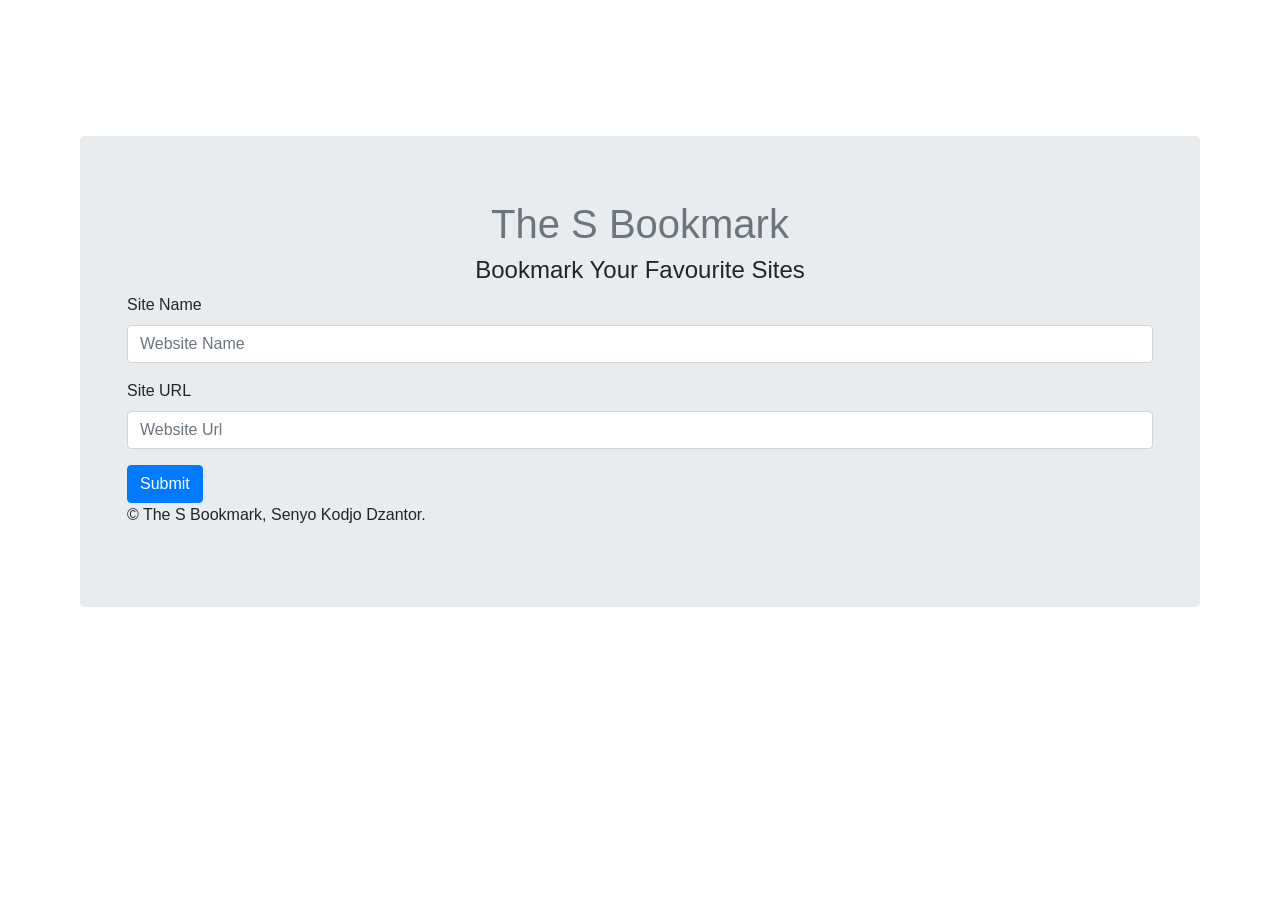
<file: bookmark/index.html>
<!doctype html>
<html lang="en">
  <head>
    <meta charset="utf-8">
    <meta name="viewport" content="width=device-width, initial-scale=1, shrink-to-fit=no">
  
    <title>S Bookmark</title>

    <link rel="canonical" href="https://getbootstrap.com/docs/4.5/examples/jumbotron/">

    
<link href="bootstrap.min.css" rel="stylesheet">

    <style>
	body {
  margin:80px;
}
      .bd-placeholder-img {
        font-size: 1.125rem;
        text-anchor: middle;
        -webkit-user-select: none;
        -moz-user-select: none;
        -ms-user-select: none;
        user-select: none;
      }

      @media (min-width: 768px) {
        .bd-placeholder-img-lg {
          font-size: 3.5rem;
        }

      }
    </style>
    <link href="jumbotron.css" rel="stylesheet">
  </head>
 <body onload="fetchBookmarks()" >
 
  <div class="jumbotron" >
    <div class="container">
      <h1 class="text-muted" style="text-align:center">The S Bookmark</h1>
	  <h4 style="text-align:center"> Bookmark Your Favourite Sites</h4>
	  <form id="myForm">
		<div class="form-group">
			<label>Site Name</label>
			<input type="text" class="form-control" id="siteName" placeholder="Website Name">
		</div>
	  
		<div class="form-group">
			<label>Site URL</label>
			<input type="text" class="form-control" id="siteUrl" placeholder="Website Url">
		</div>
	<button type="submit" class="btn btn-primary"> Submit </button>
	  </form>
	  
	  <div class="row marketing">
		<div id="bookmarksResult"></div>
	  </div>
	  </div>
	<footer class="container">
      <p>&copy; The S Bookmark, Senyo Kodjo Dzantor.</p>
    </footer>
	  
    </div>
  </div>
<script src="https://code.jquery.com/jquery-3.5.1.slim.min.js" integrity="sha384-DfXdz2htPH0lsSSs5nCTpuj/zy4C+OGpamoFVy38MVBnE+IbbVYUew+OrCXaRkfj" crossorigin="anonymous"></script>
      <script>window.jQuery || document.write('<script src="../assets/js/vendor/jquery.slim.min.js"><\/script>')</script>
	  <script src="bootstrap.min.js"></script>
	   <script src="main.js"></script>
	  
	  </body>
</html>
</file>
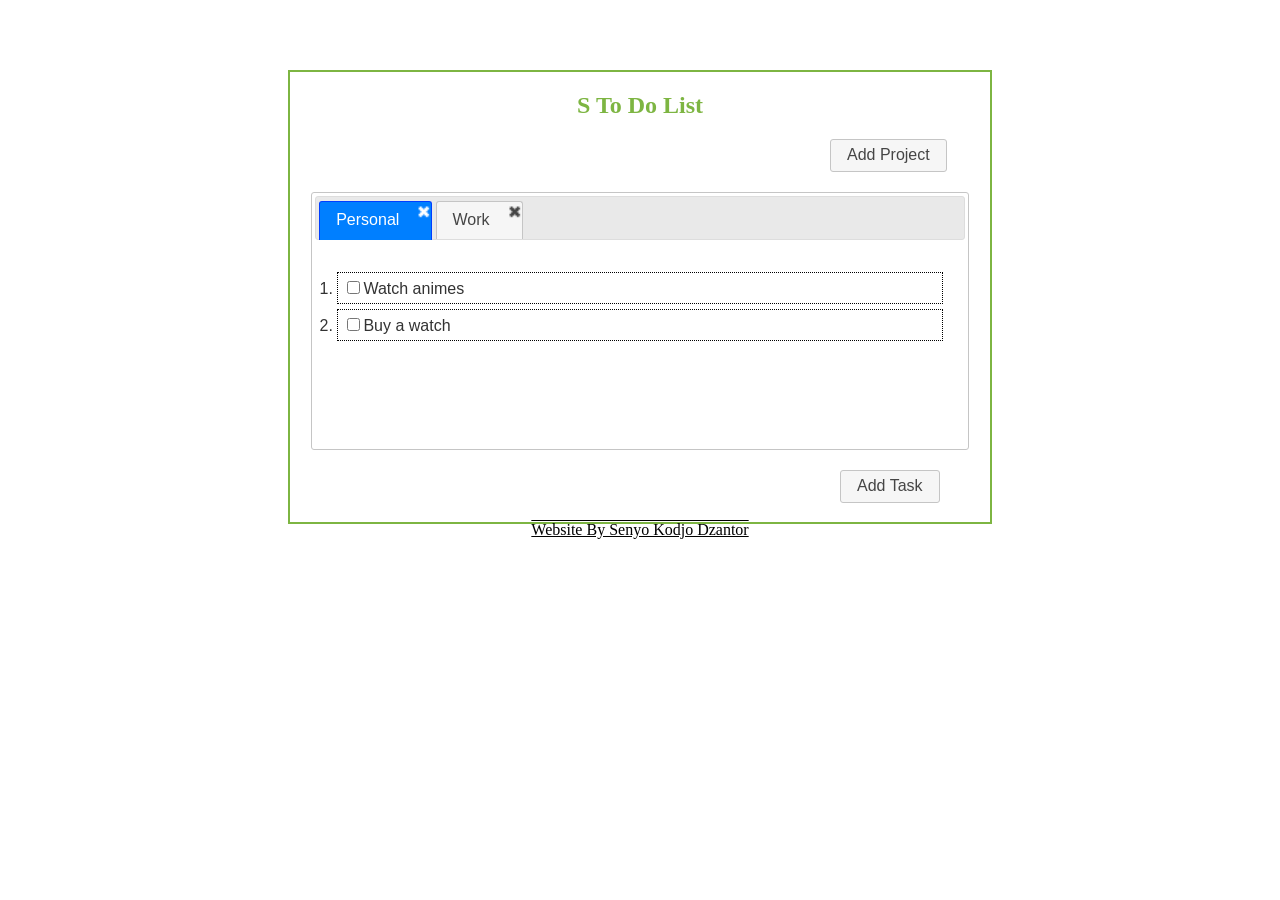
<file: jqtodo/index.html>
<!DOCTYPE>
<html lang="en">
	<head>
		<title>S To-Do App</title>
		<meta name="viewport" content="width=device-width, initial-scale=1">
		<script src="https://code.jquery.com/jquery-3.5.1.js" integrity="sha256-QWo7LDvxbWT2tbbQ97B53yJnYU3WhH/C8ycbRAkjPDc=" crossorigin="anonymous"></script>
		<link rel="stylesheet" href="jquery-ui.css">
		<script src="jquery-ui.js"></script>
		
		
		<style>
			#container{
				width:700px;
				height:450px;
				margin:70px auto;
				border:2px solid rgb(125, 181, 66);
			}
			h2{
				color: rgb(125, 181, 66);
				text-align: center;
			}
			#projects{
				width: 650px;
				height: 250px;
				margin: 0px auto;
			}
			ol li{
				border: 1px dotted black;
				cursor: pointer;
				padding: 5px;
				margin-bottom: 5px;
			}    
			ol li:hover{
				background: #6eb7d6;
			}
			#btnAddProject{
				margin-left: 540px;
				margin-bottom: 20px;
			}
			#btnAddTask{
				margin-left: 550px;
				margin-top: 20px;
			}
			.ui-icon-close{
				transform:scale(1.5);
				cursor: pointer;
			}
		</style>
		
		<script>
			$(document).ready(function(){
				$("input[type=checkbox]").removeAttr("checked");
				$("#projects").tabs();
				$("ul").sortable({axis:"x", containment:"#projects"});
				$("ol").sortable({axis:"y", containment:"#projects"});
				$("#projects").on("click", "input[type=checkbox]", function(){
					$(this).closest("li").slideUp(function(){
						$(this).remove();
					});
				});
				$("#projects").on("click", "span.ui-icon-close", function(){
					var index = $(this).closest("li").index();
					var id = $("#main li:eq(" + index + ") a").attr("href");
					$("#main li:eq(" + index + ")").remove();
					$(id).remove();
					$("#projects").tabs("refresh");
				});
				$("#btnAddTask").button()
				.click(function(){
					$("#task-dialog").dialog({width:400, resizable:false, modal:true,
						buttons:{
							"Add new task": function(){
							$("#projects").tabs("refresh");
							var activeTab = $("#projects").tabs("option", "active");
							var title = $("#main > li:nth-child(" + (activeTab+1) +") > a").attr("href");
							$("#projects " + title).append("<li><input type='checkbox'>" + $("#new-task").val() +"</li>");
							    $("#new-task").val("");
							    $(this).dialog("close");
							},
							"Cancel":function(){
								$("#new-task").val("");
							    $(this).dialog("close");
							}
						}
					});
				});
				$("#btnAddProject").button()
				.click(function(){
					$("#project-dialog").dialog({width:400, resizable:false, modal:true,
					buttons:{
						"Add new project":function(){
							var projectName = $("#new-project").val();
							var replaceName = projectName.split(" ").join("_")
							$("<li><a href='#" + replaceName + "'>" + projectName +"</a></a><span class='ui-icon ui-icon-close'></span></li>")
							.appendTo("#main");
							$("<ol id='" + replaceName + "'></ol>").appendTo("#projects").sortable();
							$("#projects").tabs("refresh");
							var tabCount = $("#projects.ui-tabs-nav li").length;
							$("#projects").tabs("option", "active", tabCount-1);
							$("#new-project").val("");
							$(this).dialog("close");
						},
						"Cancel":function(){
							$("#new-project").val("");
							$(this).dialog("close");
						}
					}
					});
				});
			
			});
		
		</script>
		
	</head>
	<body>
		<div id="container">
			<h2> S To Do List</h2>
			<button id="btnAddProject">Add Project</button>
			<div id="projects">
				<ul id="main">
					<li><a href="#personal">Personal</a><span class="ui-icon ui-icon-close"></span></li>
					<li><a href="#work">Work</a></a><span class="ui-icon ui-icon-close"></span></li>
				</ul>
				<ol id="personal">
					<li><input type="checkbox">Watch animes</li>  
					<li><input type="checkbox">Buy a watch</li> 
				</ol>
				<ol id="work">
					<li><input type="checkbox">Learn React</li>  
					<li><input type="checkbox">Get paid</li> 
					<li><input type="checkbox">Learn New Things</li> 
				</ol>
			</div>
			<button id="btnAddTask">Add Task</button>
			<div id="project-dialog" title="Add a Project" style="display:none;">
				<label for="new-project">Project name:</label><input id="new-project" type="text" />
			
			</div>
			<div id="task-dialog" title="Add a Task" style="display:none;">
				<label for="new-task">Task name:</label><input id="new-task" type="text" />
			
			</div>
			
			
			
			<br><br>
			<footer style="text-align:center;  text-decoration: underline overline;">Website By Senyo Kodjo Dzantor</footer>
		</div>
		
		
		
	</body>

</html>
</file>
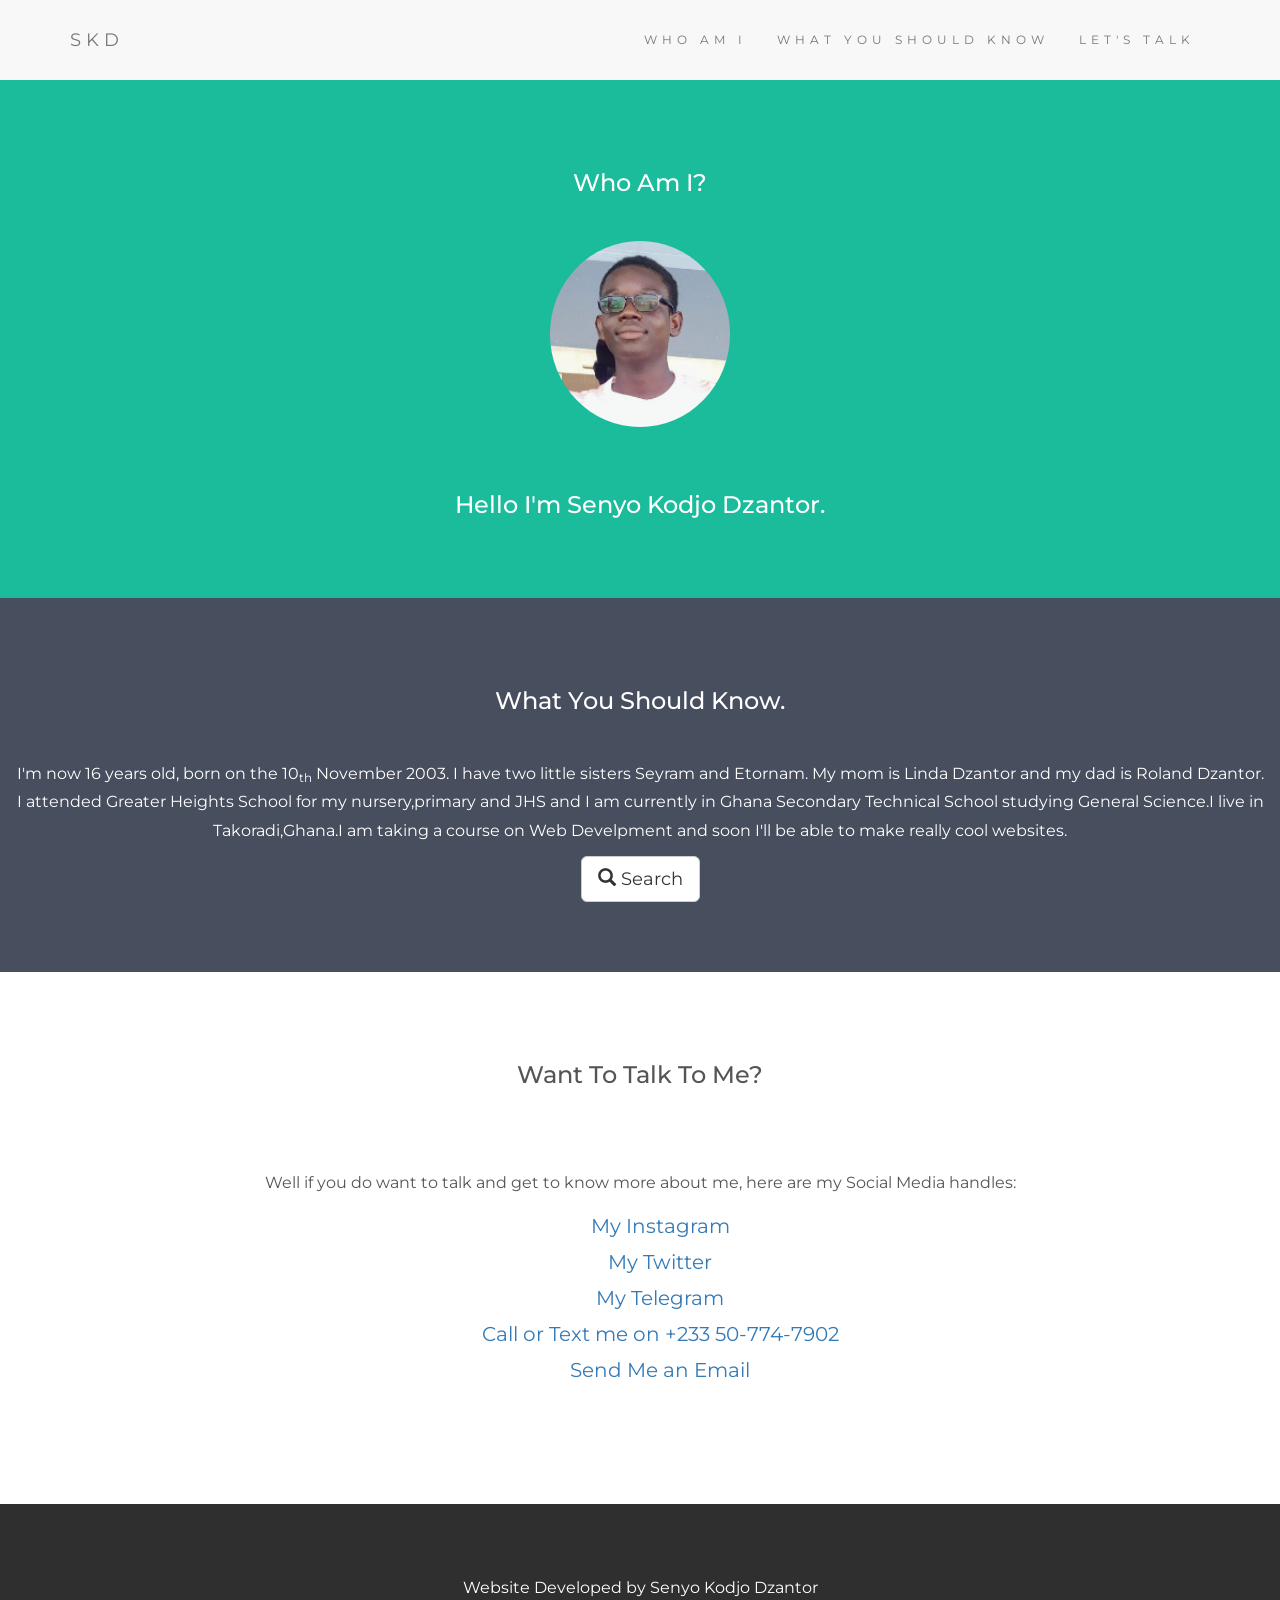
<file: myself/index.html>
<!DOCTYPE html>
<html lang="en">
<head>
  <!-- Theme Made By www.w3schools.com - No Copyright -->
  <title>SKD</title>
  <meta charset="utf-8">
  <meta name="viewport" content="width=device-width, initial-scale=1">
  <link rel="stylesheet" href="https://maxcdn.bootstrapcdn.com/bootstrap/3.4.1/css/bootstrap.min.css">
  <link href="https://fonts.googleapis.com/css?family=Montserrat" rel="stylesheet">
  <script src="https://ajax.googleapis.com/ajax/libs/jquery/3.5.1/jquery.min.js"></script>
  <script src="https://maxcdn.bootstrapcdn.com/bootstrap/3.4.1/js/bootstrap.min.js"></script>
  <style>
  body {
    font: 20px Montserrat, sans-serif;
    line-height: 1.8;
    color: #f5f6f7;
  }
  p {font-size: 16px;}
  .margin {margin-bottom: 45px;}
  .bg-1 { 
    background-color: #1abc9c; /* Green */
    color: #ffffff;
  }
  .bg-2 { 
    background-color: #474e5d; /* Dark Blue */
    color: #ffffff;
  }
  .bg-3 { 
    background-color: #ffffff; /* White */
    color: #555555;
  }
  .bg-4 { 
    background-color: #2f2f2f; /* Black Gray */
    color: #fff;
  }
  .container-fluid {
    padding-top: 70px;
    padding-bottom: 70px;
  }
  .navbar {
    padding-top: 15px;
    padding-bottom: 15px;
    border: 0;
    border-radius: 0;
    margin-bottom: 0;
    font-size: 12px;
    letter-spacing: 5px;
  }
  .navbar-nav  li a:hover {
    color: #1abc9c !important;
  }
  </style>
</head>
<body>

<!-- Navbar -->
<nav class="navbar navbar-default">
  <div class="container">
    <div class="navbar-header">
      <button type="button" class="navbar-toggle" data-toggle="collapse" data-target="#myNavbar">
        <span class="icon-bar"></span>
        <span class="icon-bar"></span>
        <span class="icon-bar"></span>                        
      </button>
      <a class="navbar-brand" href="#">SKD</a>
    </div>
    <div class="collapse navbar-collapse" id="myNavbar">
      <ul class="nav navbar-nav navbar-right">
        <li><a href="#who">WHO AM I</a></li>
        <li><a href="#what">WHAT YOU SHOULD KNOW</a></li>
        <li><a href="#where">LET'S TALK</a></li>
      </ul>
    </div>
  </div>
</nav>

<!-- First Container -->
<div class="container-fluid bg-1 text-center">
  <h3 class="margin" id="who">Who Am I?</h3>
  <img src="thesenyo.png" class="img-responsive img-circle margin" style="display:inline" alt="senyo" width="180" height="100">
  <h3>Hello I'm Senyo Kodjo Dzantor.</h3>
</div>

<!-- Second Container -->
<div class="container-fluid bg-2 text-center">
  <h3 class="margin" id="what">What You Should Know.</h3>
  <p>I'm now 16 years old, born on the 10<sub>th</sub> November 2003. I have two little sisters Seyram and Etornam. My mom is Linda Dzantor and my dad is Roland Dzantor. I attended Greater Heights School for my nursery,primary and JHS and I am currently in Ghana Secondary Technical School studying General Science.I live in Takoradi,Ghana.I am taking a course on Web Develpment and soon I'll be able to make really cool websites. </p>
  <a href="#" class="btn btn-default btn-lg">
    <span class="glyphicon glyphicon-search"></span> Search
  </a>
</div>

<!-- Third Container (Grid) -->
<div class="container-fluid bg-3 text-center">    
  <h3 class="margin" id="where">Want To Talk To Me?</h3><br>
  <div class="row">
    <div ">
      <p>Well if you do want to talk and get to know more about me, here are my Social Media handles:
		<ul style="list-style-type:none;">
			<li> <a href="https://instagram.com/senyo.kd" target="_blank"> My Instagram</a> </li>
			<li> <a href="https://twitter.com/senyodzantor" target="_blank"> My Twitter</a> </li>
			<li> <a href="https://t.me/senyokd8" target="_blank"> My Telegram </a></li>
			<li> <a href="tel:+233507747902"> Call or Text me on +233 50-774-7902 </a></li>
			<li> <a href="mailto:senyodzantoh@gmail.com" target="_blank"> Send Me an Email</a></li>
		</ul>
	  </p>
    </div>
	<br>
  </div>
</div>

<!-- Footer -->
<footer class="container-fluid bg-4 text-center">
  <p>Website Developed by Senyo Kodjo Dzantor</p> 
  
</footer>

</body>
</html>
</file>
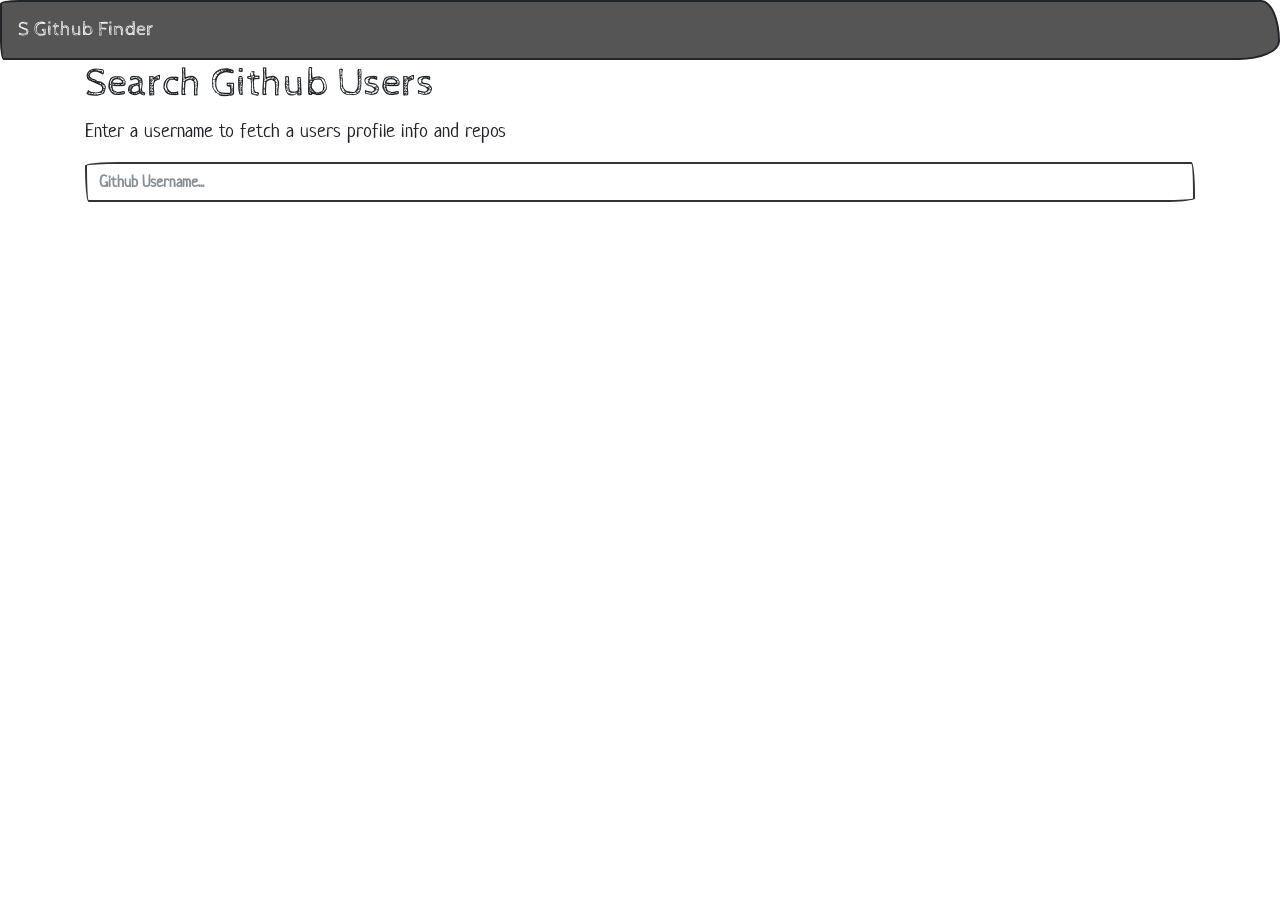
<file: sgithubfinder/index.html>
<!doctype html>
<html lang="en">
  <head>
    <meta charset="utf-8">
    <meta name="viewport" content="width=device-width, initial-scale=1, shrink-to-fit=no">
    <title>S Github Finder</title>

    <link href="css/bootstrap.min.css" rel="stylesheet">
	
	
  </head>
  <body>
     <nav class="navbar navbar-expand-md navbar-dark bg-dark">
  <a class="navbar-brand" href="#">S Github Finder</a>
 
</nav>

<main role="main" class="container">

  <div class="searchContainer">
    <h1>Search Github Users</h1>
    <p class="lead">Enter a username to fetch a users profile info and repos</p>
	<input type="text" id="searchUser" class="form-control" placeholder="Github Username...">
  </div>
  <br>
  <div id="profile"></div>

</main><!-- /.container -->
  </body>
  <script src="https://code.jquery.com/jquery-3.5.1.js" integrity="sha256-QWo7LDvxbWT2tbbQ97B53yJnYU3WhH/C8ycbRAkjPDc=" crossorigin="anonymous"></script>
  <script src="https://maxcdn.bootstrapcdn.com/bootstrap/3.3.7/js/bootstrap.min.js"></script>
  <script src="js/gfmain.js"></script>
</html>
</file>
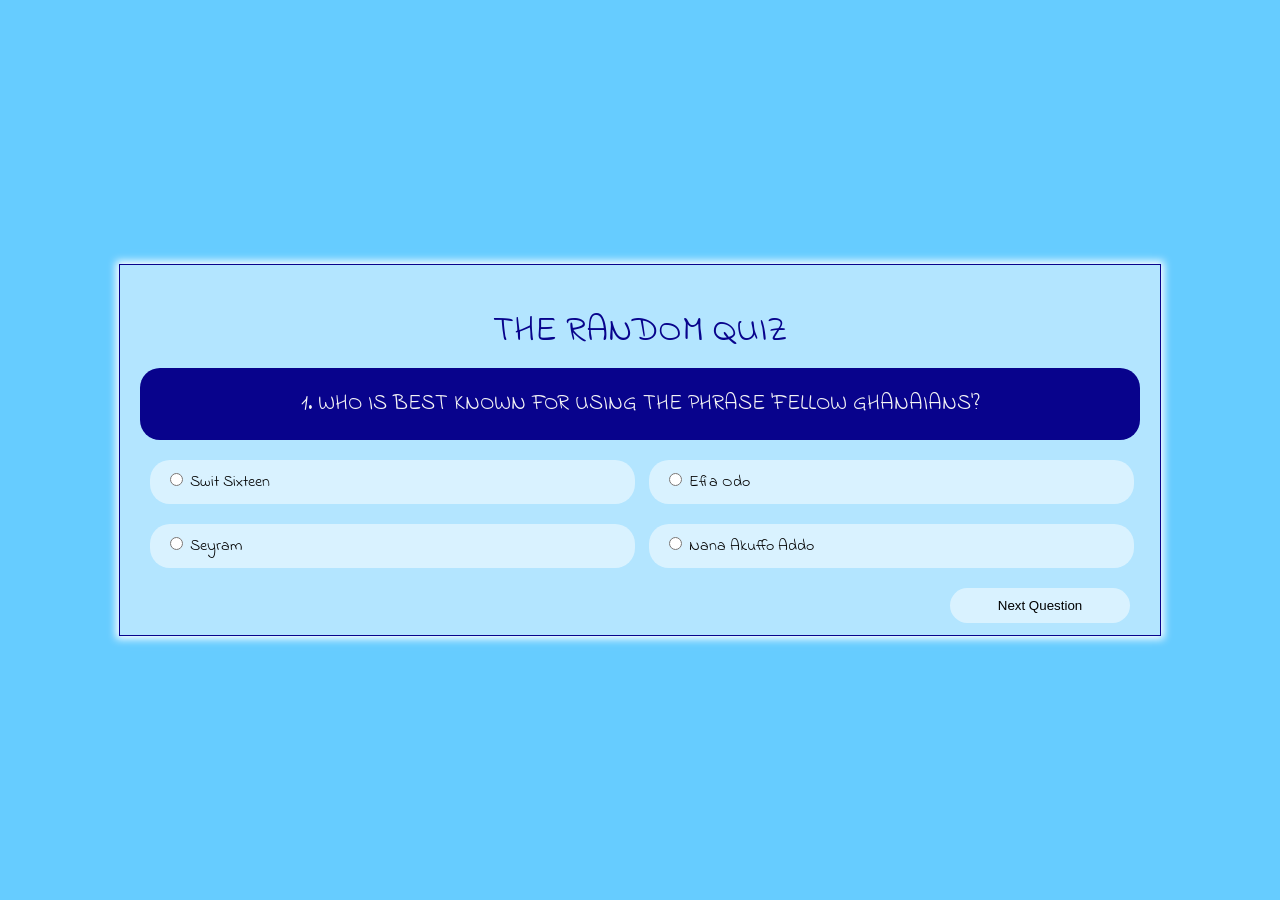
<file: skdquiz/index.html>
<!DOCTYPE html>
<html>
<head> 
	<title>The Random Quiz</title>
	<link href="https://fonts.googleapis.com/css2?family=Indie+Flower&display=swap" rel="stylesheet"> 
	<link href= "quiz.css" rel="stylesheet">
	
</head>

<body>
	<div id="quizContainer" class="container">
		<div class="title"> The Random Quiz</div>
		<div id="question" class="question"> </div>
		<label class="option"><input type="radio" name="option" value="1"/> <span id="opt1"></span>  </label>
		<label class="option"><input type="radio" name="option" value="2"/> <span id="opt2"></span> </label>
		<label class="option"><input type="radio" name="option" value="3"/> <span id="opt3"></span>  </label>
		<label class="option"><input type="radio" name="option" value="4"/> <span id="opt4"></span>  </label>
		<button id="nextButton" class="next-btn" onclick="loadNextQuestion();"> Next Question  </button> 
	</div>
	<div id="result" class="container result" style="display:none;"> </div>
	
	<script src="question.js"></script>
	<script src="quiz-script.js"></script>



</body>
</html>
</file>
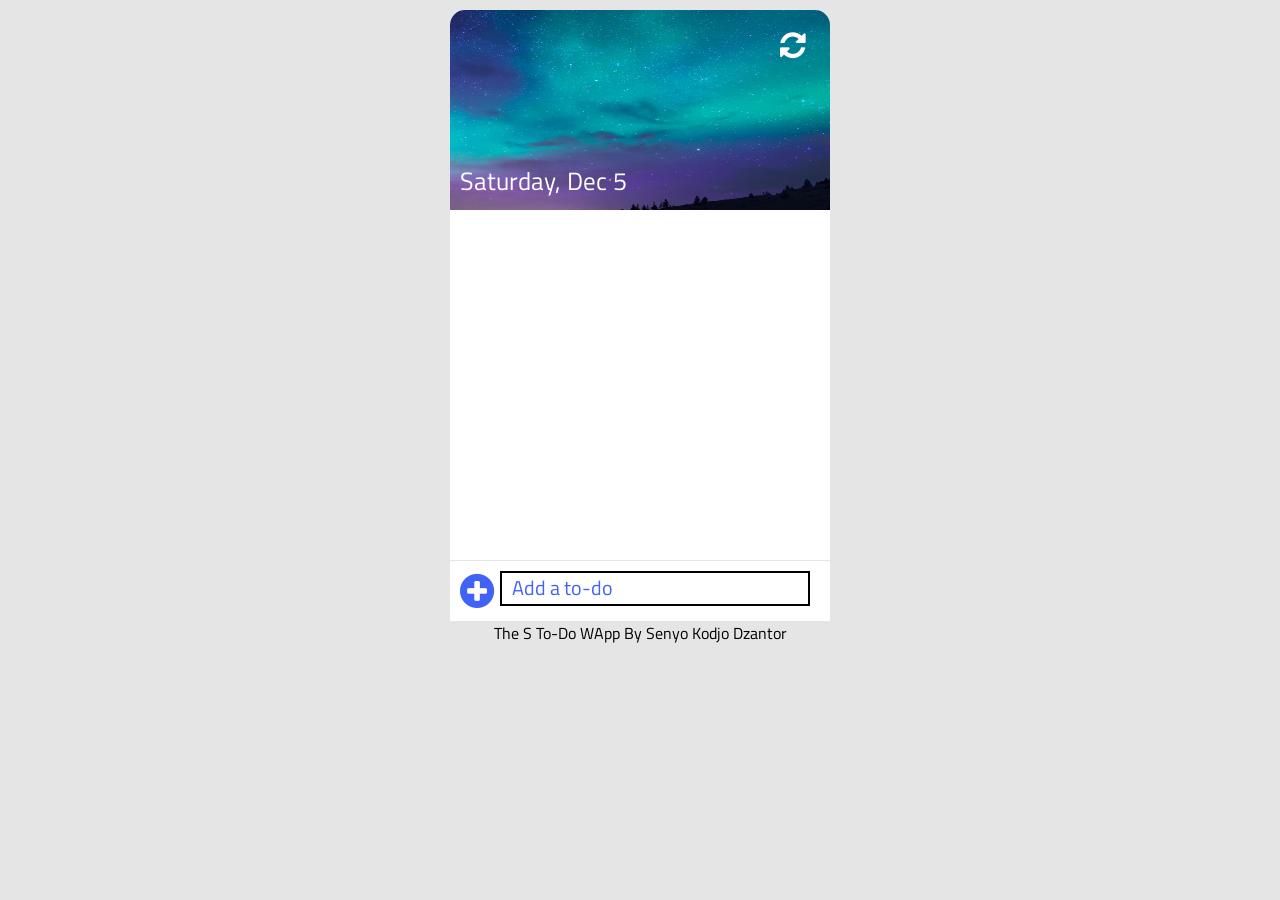
<file: todolist/index.html>
<!DOCTYPE>
<html lang="en">
	<head>
		<title>The S To-Do WApp</title>
		<link href="https://fonts.googleapis.com/css?family=Titillium+Web" rel="stylesheet">
		<link href="css/font-awesome.css" rel="stylesheet">
		<link href="css/style.css" rel="stylesheet">
		

	</head>
	<body>
		<div class="container">
			<div class="header">
				<div class="clear">
					<i class="fa fa-refresh" aria-hidden="true"></i>
				</div>
				<div id="date"> </div>
			</div>
			<div class="content">
				<ul id="list">
				</ul>
			</div>
					
			<div class="add-to-do">
				<i class="fa fa-plus-circle" ></i>
				<input type="text" id="input" placeholder="Add a to-do">
			</div>
			<footer style="text-align:center;">The S To-Do WApp By Senyo Kodjo Dzantor</footer>
		</div>
		
		<script src="js/app.js"></script>
		
	</body>

</html>
</file>
<file: bookmark/jumbotron.css>
/* Move down content because we have a fixed navbar that is 3.5rem tall */
body {
  padding-top: 3.5rem;
}
</file>
<file: skdquiz/quiz.css>
body{
	font-family: 'Indie Flower', cursive;
	background: #6cf;
}
.container{
	height: 330px;
	width:1000px;
	position: absolute;
	top: 50%;
	left: 50%;
	transform: translateX(-50%) translateY(-50%);
	background: rgba(255, 255, 255, 0.5 );
	padding: 20px;
	border: 1px solid #08038C;
	box-shadow: 0 0 8px 3px #fff;
}
.title{
	padding-top:20px;
	text-align: center;
	font-size: 36px;
	text-transform: uppercase;
	color: #08038C;
}
.question{
	text-transform: uppercase;
	text-align: center;
	padding: 20px;
	font-size: 22px;
	background: #08038C;
	border-radius: 20px;
	margin: 10px 0 10px 0;
	color: #f6f6f6;
}
.option{
	width: 470px;
	display: inline-block;
	padding: 10px 0 10px 15px;
	vertical-align: middle;
	background: rgba(255, 255, 255, 0.5 );
	margin: 10px 0 10px 10px;
	color: #000000;
	border-radius: 20px;
}
.option:hover{
	background: #08038C;
	color: #f6f6f6;
}
.next-btn{
	border: none;
	outline: none;
	background: rgba(255, 255, 255, 0.5 );
	width: 180px;
	height: 35px;
	border-radius: 28px;
	cursor: pointer;
	float: right;
	margin: 10px;
}
.next-btn:hover{
	background: #08038C;
	color: #f6f6f6;
}
.result{
	height: 180px;
	text-align: 75px;
	
}
</file>
<file: todolist/css/style.css>
body{
    padding: 0;
    margin: 0;
    background-color: rgba(0,0,0,0.1);
    font-family: 'Titillium Web', sans-serif;
}


.container{
    padding:10px;
    width:380px;
    margin:0 auto;
}


.header{
    width: 380px;
    height:200px;
    background-image: url('../img/bg2.jpg');
    background-size: 100% 200%;
    background-repeat: no-repeat;
    border-radius: 15px 15px 0 0;
    position: relative;
}
.clear{
    width : 30px;
    height: 30px;
    position: absolute;
    right:20px;
    top: 20px;
}
.clear i{
    font-size: 30px;
    color: #FFF;
}
.clear i:hover{
    cursor: pointer;
    text-shadow: 1px 3px 5px #000;
    transform: rotate(45deg);
}
#date{
    position: absolute;
    bottom: 10px;
    left: 10px;
    color: #FFF;
    font-size: 25px;
    font-family: 'Titillium Web', sans-serif;
}

/* ------------ content ------------ */
.content{
    width:380px;
    height: 350px;
    max-height:350px;
    background-color: #FFF;
    overflow: auto;
}
.content::-webkit-scrollbar { 
    display: none; 
}
.content ul{
    padding:0;
    margin:0;
}
.item{
    width:380px;
    height: 45px;
    min-height: 45px;
    position: relative;
    border-bottom: 1px solid rgba(0,0,0,0.1);
    list-style: none;
    padding: 0;
    margin: 0;
}
.item i.co{
    position: absolute;
    font-size: 25px;
    padding-left:5px;
    left:15px;
    top:10px;
}
.item i.co:hover{
    cursor: pointer;
}
.fa-check-circle{
    color:#6eb200;
}
.item p.text{
    position: absolute;
    padding:0;
    margin:0;
    font-size: 20px;
    left:50px;
    top:5px;
    background-color: #FFF;
    max-width:285px;
}
.lineThrough{
    text-decoration: line-through;
    color : #ccc;
}
.item i.de{
    position: absolute;
    font-size: 25px;
    right:15px;
    top:10px;
}
.item i.de:hover{
    color:#af0000;
    cursor: pointer;
}
/* ------------ add item ------------ */
.add-to-do{
    position: relative;
    width: 360px;
    height:40px;
    background-color: #FFF;
    padding: 10px;
    border-top: 1px solid rgba(0,0,0,0.1);
}
.add-to-do i{
    position: absolute;
    font-size: 40px;
    color: #4162f6;
}

.add-to-do input{
    position: absolute;
    left: 50px;
    height: 35px;
    width: 310px;
    background-color: transparent;
    border: 2px solid black;
    font-size: 20px;
    padding-left:10px;
}
.add-to-do input::-webkit-input-placeholder { /* Chrome/Opera/Safari */
    color: #4162f6;
    font-family: 'Titillium Web', sans-serif;
    font-size: 20px;
}
.add-to-do input::-moz-placeholder { /* Firefox 19+ */
    color: #4162f6;
    font-family: 'Titillium Web', sans-serif;
    font-size: 20px;
}
.add-to-do input:-ms-input-placeholder { /* IE 10+ */
    color: #4162f6;
    font-family: 'Titillium Web', sans-serif;
    font-size: 20px;
}
.add-to-do input:-moz-placeholder { /* Firefox 18- */
    color: #4162f6;
    font-family: 'Titillium Web', sans-serif;
    font-size: 20px;
}
</file>
